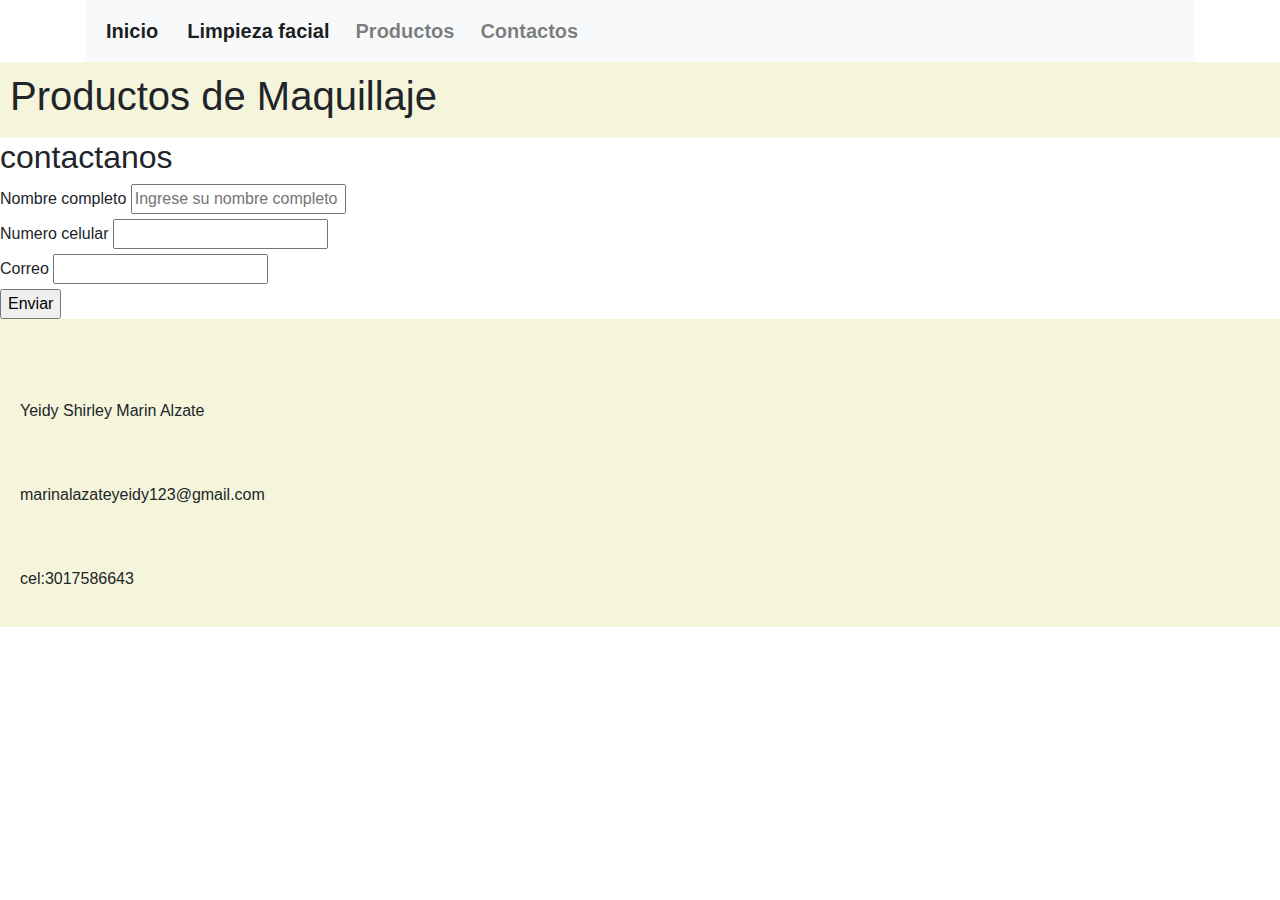
<file: contactos.html>
<!DOCTYPE html>
<html lang="en">
<head>
    <meta charset="UTF-8">
    <meta http-equiv="X-UA-Compatible" content="IE=edge">
    <meta name="viewport" content="width=device-width, initial-scale=1.0">
    <link rel="stylesheet" href="style.css">
    <link rel="stylesheet" href="https://cdn.jsdelivr.net/npm/bootstrap@4.3.1/dist/css/bootstrap.min.css" integrity="sha384-ggOyR0iXCbMQv3Xipma34MD+dH/1fQ784/j6cY/iJTQUOhcWr7x9JvoRxT2MZw1T" crossorigin="anonymous">
    <title>MAQUILLAJE YSM</title>
</head>
<body>
    <div class="container">
        <nav class="navbar navbar-expand-lg navbar-light bg-light">
            <a class="navbar-brand" href="index.html">Inicio</a>
            <button class="navbar-toggler" type="button" data-toggle="collapse" data-target="#navbarNav" aria-controls="navbarNav" aria-expanded="false" aria-label="Toggle navigation">
              <span class="navbar-toggler-icon"></span>
            </button>
            <div class="collapse navbar-collapse" id="navbarNav">
              <ul class="navbar-nav">
                <li class="nav-item active">
                  <a class="nav-link" href="limpieza.html">Limpieza facial <span class="sr-only">(current)</span></a>
                </li>
                <li class="nav-item">
                  <a class="nav-link" href="productos.html">Productos</a>
                </li>
                <li class="nav-item">
                  <a class="nav-link" href="contactos.html">Contactos</a>
                </li>
              </ul>
            </div>
          </nav>
    </div>
    <header>
        <h1>Productos de Maquillaje</h1>
    </header>
        <h2>contactanos</h2>
    
    <main>
        <form>
            <label for="lnombre">Nombre completo</label>
                <input type="text" name="Nombrecompleto" id="lnombre" placeholder="Ingrese su nombre completo" required autocomplete="off"><br>
            <label for="lcelular">Numero celular</label>
                <input type="tel" name="Numeroc" id="lcelular" maxlength="10"pattern="[0-9]{10}"><br>
            <label for="lemail">Correo</label>
            <input type="email" name="Correo Electronico" id="lemail"><br>
            <input type="submit" value="Enviar">
        </form>
    </main>
    <footer>
    <p class="mt-5">Yeidy Shirley Marin Alzate <span class="spinner-grow" role="status"></span> </p>
    <p class="mt-5">marinalazateyeidy123@gmail.com <span class="spinner-grow" role="status"></span></p>
    <p class="mt-5">cel:3017586643 <span class="spinner-grow" role="status"></span></p>
    </footer>
    <script src="https://cdn.jsdelivr.net/npm/popper.js@1.14.7/dist/umd/popper.min.js"integrity="sha384-UO2eT0CpHqdSJQ6hJty5KVphtPhzWj9WO1clHTMGa3JDZwrnQq4sF86dIHNDz0W1" crossorigin="anonymous"></script>
    <script src="https://cdn.jsdelivr.net/npm/bootstrap@4.3.1/dist/js/bootstrap.min.js" integrity="sha384-JjSmVgyd0p3pXB1rRibZUAYoIIy6OrQ6VrjIEaFf/nJGzIxFDsf4x0xIM+B07jRM" crossorigin="anonymous"></script>
</body>
</html>
</file>
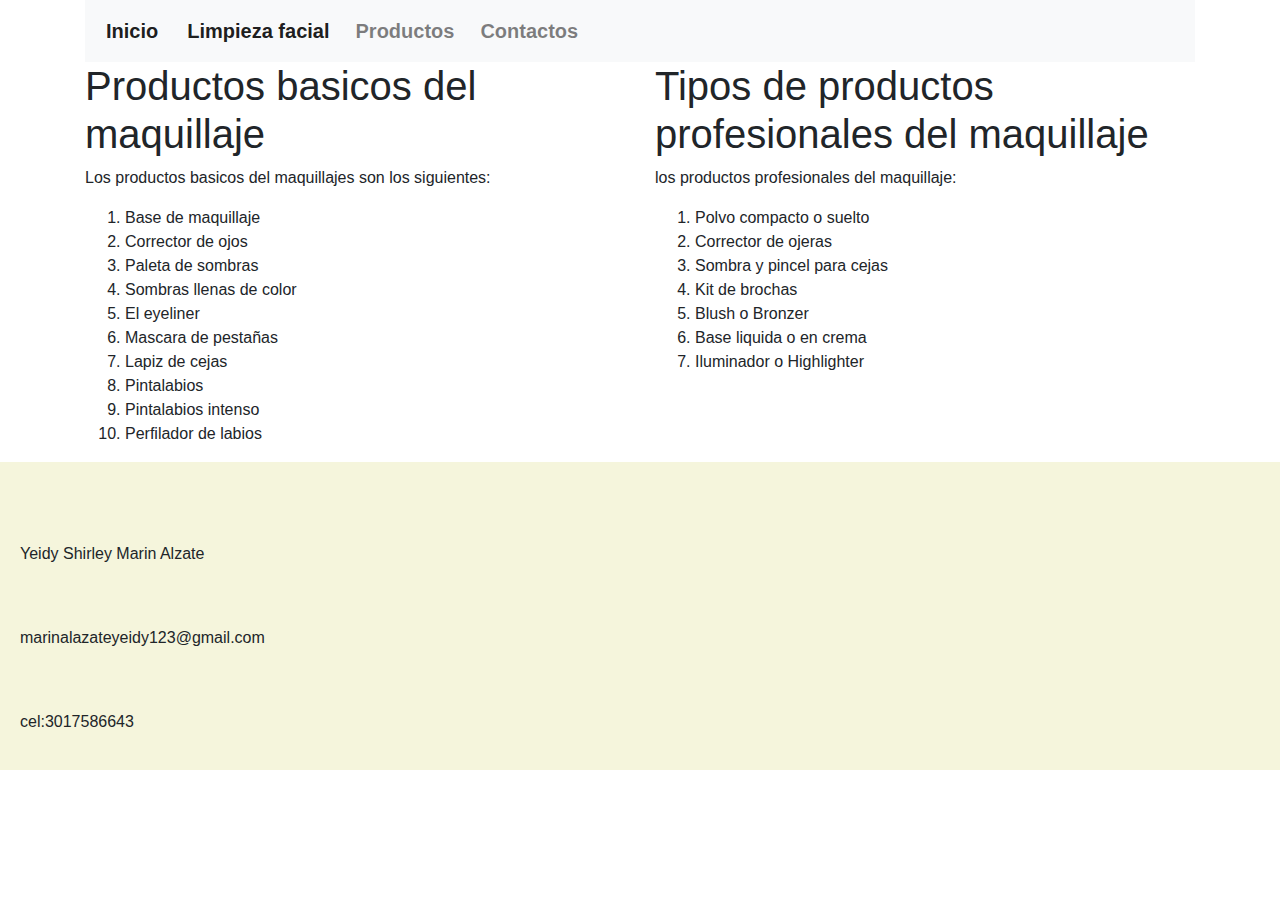
<file: productos.html>
<!DOCTYPE html>
<html lang="en">
<head>
    <meta charset="UTF-8">
    <meta http-equiv="X-UA-Compatible" content="IE=edge">
    <meta name="viewport" content="width=device-width, initial-scale=1.0">
    <link rel="stylesheet" href="style.css">
    <link rel="stylesheet" href="https://cdn.jsdelivr.net/npm/bootstrap@4.3.1/dist/css/bootstrap.min.css" integrity="sha384-ggOyR0iXCbMQv3Xipma34MD+dH/1fQ784/j6cY/iJTQUOhcWr7x9JvoRxT2MZw1T" crossorigin="anonymous">
    <title>MAQUILLAJE YSM</title>
<body>
  <!--codigo menu principal-->
    <div class="container">
        <nav class="navbar navbar-expand-lg navbar-light bg-light">
            <a class="navbar-brand" href="index.html">Inicio</a>
            <button class="navbar-toggler" type="button" data-toggle="collapse" data-target="#navbarNav" aria-controls="navbarNav" aria-expanded="false" aria-label="Toggle navigation">
              <span class="navbar-toggler-icon"></span>
            </button>
            <div class="collapse navbar-collapse" id="navbarNav">
              <ul class="navbar-nav">
                <li class="nav-item active">
                  <a class="nav-link" href="limpieza.html">Limpieza facial <span class="sr-only">(current)</span></a>
                </li>
                <li class="nav-item">
                  <a class="nav-link" href="productos.html">Productos</a>
                </li>
                <li class="nav-item">
                  <a class="nav-link" href="contactos.html">Contactos</a>
                </li>
              </ul>
            </div>
          </nav>
    </div>
    <div class="container">
      <div class="row">
        <div class="col-sm-6">
          <h1>Productos basicos del maquillaje</h1>
          <p>Los productos basicos del maquillajes son los siguientes:</p>
          <ol>
            <li>Base de maquillaje </li>
            <li>Corrector de ojos</li>
            <li>Paleta de sombras</li>
            <li>Sombras llenas de color</li>
            <li>El eyeliner</li>
            <li>Mascara de pestañas</li>
            <li>Lapiz de cejas</li>
            <li>Pintalabios </li>
            <li>Pintalabios intenso</li>
            <li>Perfilador de labios</li>
          </ol>
        </div>
        <div class="col-sm-6">
          <h1>Tipos de productos profesionales del maquillaje</h1>
          <p>los productos profesionales del maquillaje:</p>
          <ol>
            <li>Polvo compacto o suelto</li>
            <li>Corrector de ojeras</li>
            <li>Sombra y pincel para cejas</li>
            <li>Kit de brochas</li>
            <li>Blush o Bronzer</li>
            <li>Base liquida o en crema</li>
            <li>Iluminador o Highlighter</li>
          </ol>
        </div>
      </div>
    </div>
    <footer>
    <p class="mt-5">Yeidy Shirley Marin Alzate <span class="spinner-grow" role="status"></span> </p>
    <p class="mt-5">marinalazateyeidy123@gmail.com <span class="spinner-grow" role="status"></span></p>
    <p class="mt-5">cel:3017586643 <span class="spinner-grow" role="status"></span></p>
    </footer>
    <script src="https://cdn.jsdelivr.net/npm/popper.js@1.14.7/dist/umd/popper.min.js"integrity="sha384-UO2eT0CpHqdSJQ6hJty5KVphtPhzWj9WO1clHTMGa3JDZwrnQq4sF86dIHNDz0W1" crossorigin="anonymous"></script>
    <script src="https://cdn.jsdelivr.net/npm/bootstrap@4.3.1/dist/js/bootstrap.min.js" integrity="sha384-JjSmVgyd0p3pXB1rRibZUAYoIIy6OrQ6VrjIEaFf/nJGzIxFDsf4x0xIM+B07jRM" crossorigin="anonymous"></script>
</body>
</html>
</file>
<file: style.css>
*{
    box-sizing: border-box;
}

@font-face{
    font-family: fuente1;
    src: url(font/LonganIberica-DEMO.ttf);
}

body{
    background-color: rgb(240, 254, 255);
    font-family: fuente1; 
    margin-left: 35px; 
    margin-right: 35px;

}

header{
    background-color: beige;
    display: flex;
    padding: 10px;
    justify-content: flex-start;

}

.logo{
    display: flex;
}

.logo img{
    height: 50px;
    margin-right: 20px;
}

img{
    width: 100%;
}

.img-left{
    float: left;
    max-width: 40px;
    margin-right: 35px;
}

nav{
    background-color: aquamarine;
    display: flex;
    flex-direction: row;
}
nav a{
    margin-right: 10px;
    text-decoration: none;
    font-weight: bold;
    padding: 5px;
    color: white;
    font-size: 20px;
}

nav a:hover{
    background-color: rgb(220, 243, 245);
    color: cyan;
}

.row{
    display: flex;
    flex-wrap: wrap;
}

p{
    text-align: justify;
    
}

footer{
    background-color: beige;
    text-align: center;
    padding: 20px;
}

.carousel-inner img{
    max-height: 70vh;
}
</file>
